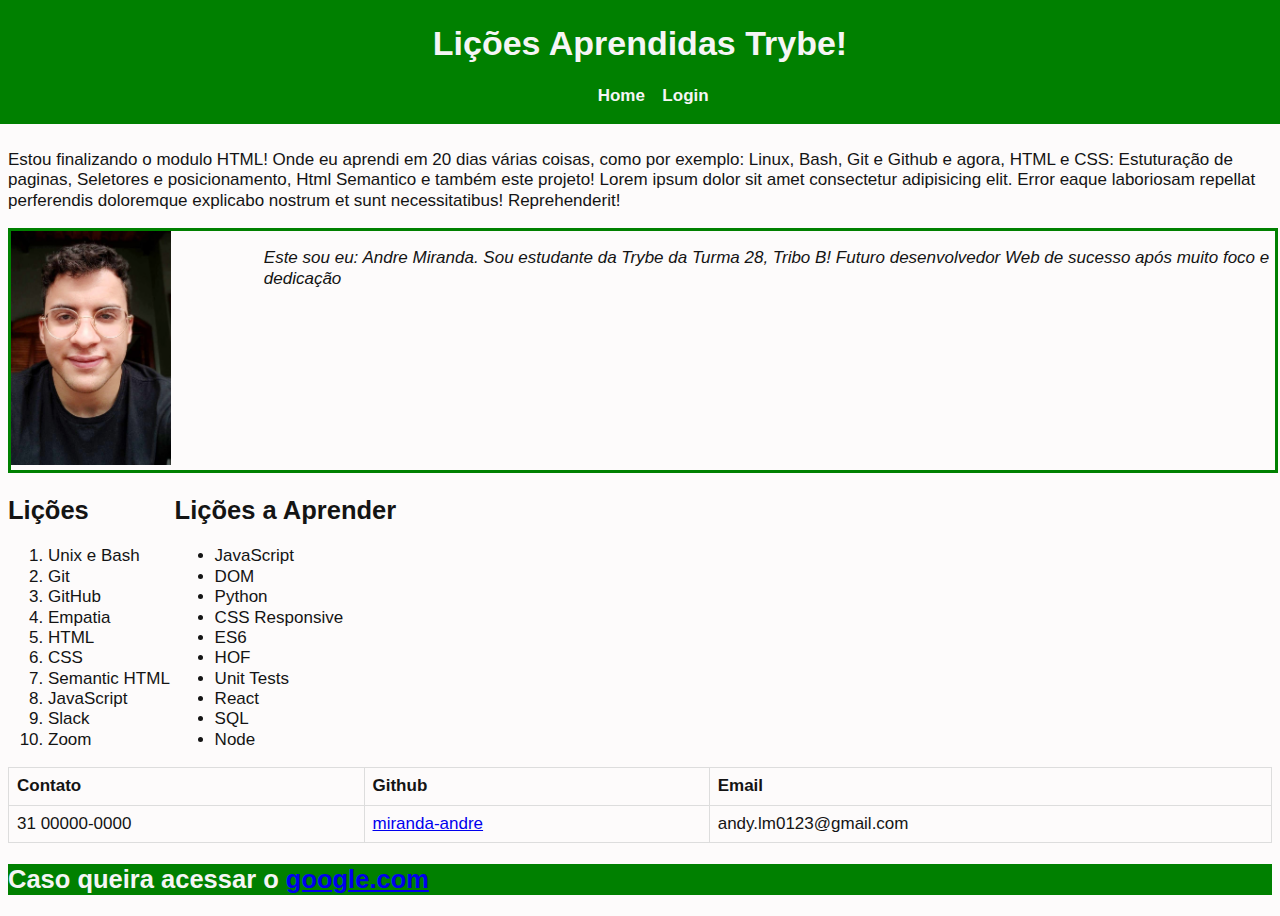
<file: Lessons Learned/index.html>
<!DOCTYPE html>
<html lang="pt-BR">
<head>
    <meta charset="UTF-8">
    <meta http-equiv="X-UA-Compatible" content="IE=edge">
    <meta name="viewport" content="width=device-width, initial-scale=1.0">
    <link rel='stylesheet' type='text/css' href='style.css'>
    <title>Lessions Learned</title>
</head>
<body>
    <!-- UTILIZANDO EXEMPLO.PNG COMO MODELO -->
<header id="cabecalho">
    <h1 id="titulo">Lições Aprendidas Trybe!</h1>
    <ul>
        <li>Home</li>
        <li>Login</li>
    </ul>
</header>
  
    
<main id="main">

    <article id="article">
            <p>Estou finalizando o modulo HTML! Onde eu aprendi em 20 dias várias coisas, como por exemplo: Linux, Bash, Git e Github e agora, HTML e CSS: Estuturação de paginas, Seletores e posicionamento, Html Semantico e também este projeto!
            Lorem ipsum dolor sit amet consectetur adipisicing elit. Error eaque laboriosam repellat perferendis doloremque explicabo nostrum et sunt necessitatibus! Reprehenderit!</p>
    </article>
    
    <section id="artigo">
        <section id="aboutme">
            <img id="minha_foto" src="./img/selfie.jpeg" alt="foto andre miranda">
            <aside>
                <p>Este sou eu: Andre Miranda. Sou estudante da Trybe da Turma 28, Tribo B! Futuro desenvolvedor Web de sucesso após muito foco e dedicação</p>
            </aside>
        </section>
        <section class="licoes">
            <h2>Lições</h2>
            <ol id="licoes_aprendidas">
                <li>Unix e Bash</li>
                <li>Git</li>
                <li>GitHub</li>
                <li>Empatia</li>
                <li>HTML</li>
                <li>CSS</li>
                <li>Semantic HTML</li>
                <li>JavaScript</li>
                <li>Slack</li>
                <li>Zoom</li>
            </ol>
        </section>
        <section class="licoes">
            <h2>Lições a Aprender</h2>
            <ul id="licoes_a_aprender">
                <li>JavaScript</li>
                <li>DOM</li>
                <li>Python</li>
                <li>CSS Responsive</li>
                <li>ES6</li>
                <li>HOF</li>
                <li>Unit Tests</li>
                <li>React</li>
                <li>SQL</li>
                <li>Node</li>
            </ul>
        </section>
        <section>
            <table>
                <tr>
                    <th>Contato</th>
                    <th>Github</th>
                    <th>Email</th>
                </tr>
                <tr>
                    <td>31 00000-0000</td>
                    <td> <a href="https://github.com/miranda-andre/">miranda-andre</a> </td>
                    <td>andy.lm0123@gmail.com</td>
                </tr>
            </table>
        </section>
    </section>
</main>


<footer id="rodape">
<h2>Caso queira acessar o <a href="https://www.google.com/" target="_blank">google.com</a></h2>
</footer>

    
</body>
</html>
</file>
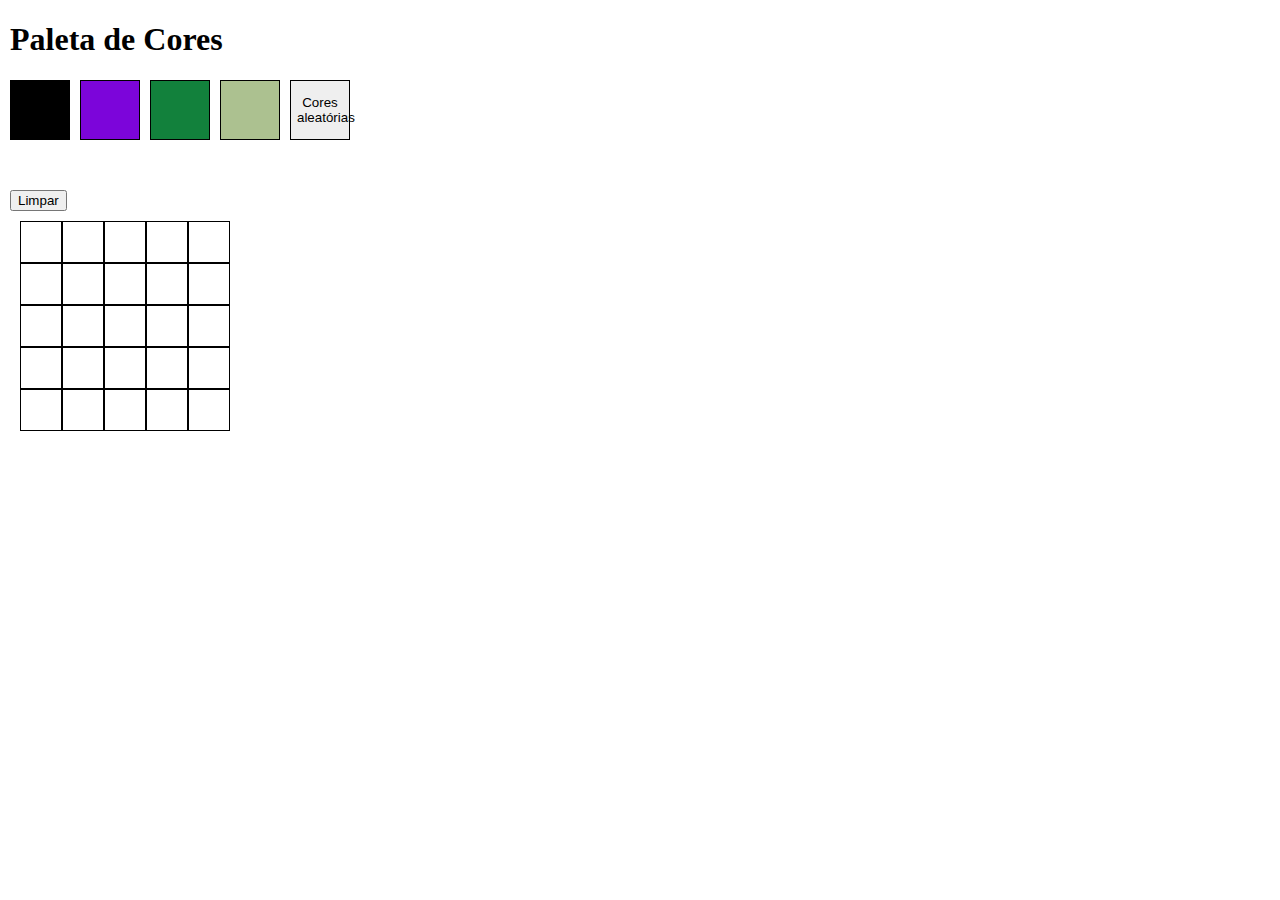
<file: Pixel Art/index.html>
<!DOCTYPE html>
<html lang="en">
  <head>
    <meta charset="UTF-8" />
    <meta http-equiv="X-UA-Compatible" content="IE=edge" />
    <meta name="viewport" content="width=device-width, initial-scale=1.0" />
    <link rel="stylesheet" href="style.css" />
    <title>Document</title>
  </head>

  <body>
    <h1 id="title">Paleta de Cores</h1>
    <div id="color-palette">
      <button class="color black selected"></button>
      <button class="color"></button>
      <button class="color"></button>
      <button class="color"></button>
      <button id="button-random-color">Cores aleatórias</button>
    </div>
    <button id="clear-board">Limpar</button>
    <div id="pixel-board"></div>
    <script src="./script.js"></script>
  </body>
</html>
</file>
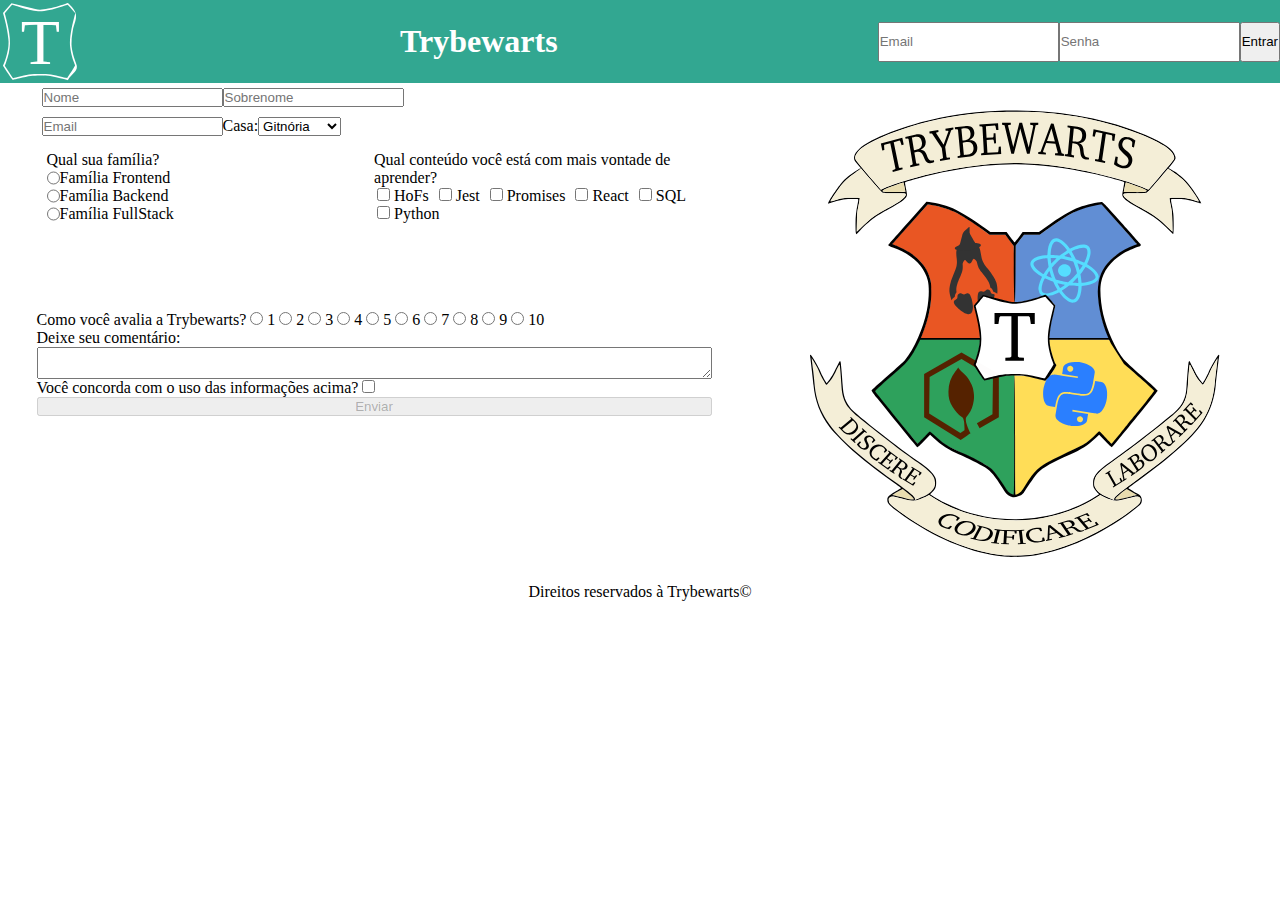
<file: Trybewarts/index.html>
<!DOCTYPE html>
<html lang="pt-br">

<head>
  <meta charset="UTF-8">
  <meta http-equiv="X-UA-Compatible" content="IE=edge">
  <meta name="viewport" content="width=device-width, initial-scale=1.0">
  <link rel="stylesheet" href="style.css">
  <link href="https://cdn.jsdelivr.net/npm/bootstrap@5.0.2/dist/css/bootstrap.min.css" rel="stylesheet"
    integrity="sha384-EVSTQN3/azprG1Anm3QDgpJLIm9Nao0Yz1ztcQTwFspd3yD65VohhpuuCOmLASjC" crossorigin="anonymous">
  <title>Trybewarts</title>
</head>

<body>

  <header class="header">
    <img class="trybewarts-header-logo" src="images/trybewarts-header-logo.svg">
    <h1 id="trybewarts-header-title">Trybewarts</h1>
    <form action="" method="get" class="trybewarts-login">
      <input required type="email" name="email" id="email" class="form-control ms-1" placeholder="Email">
      <input required type="password" name="password" id="password" class="form-control ms-1" placeholder="Senha">
      <button type="submit" class="btn btn-primary ms-2 me-3" id="btnSubmit">Entrar</button>
    </form>
  </header>

  <main class="main">
    <form id="evaluation-form">
      <section class="section-form">
        <input type="text" name="name" id="input-name" placeholder="Nome" class="form-control">
        <input type="text" name="lastname" id="input-lastname" placeholder="Sobrenome" class="form-control">
      </section>
      <section class="section-form">
        <input type="email" name="email" id="input-email" placeholder="Email" class="form-control"> Casa:
        <select name="Houses" id="house" class="form-select">
          <option id="gitnoria-house" value="Gitnória">Gitnória</option>
          <option id="reactpuff-house" value="Reactpuff">Reactpuff</option>
          <option id="corvinode-house" value="Corvinode">Corvinode</option>
          <option id="pytherina-house" value="Pytherina">Pytherina</option>
        </select>
      </section>

      <section id="section-1">
        <div class="familia">
        <label id="label-family">Qual sua família?</label>

        <label class='radio' for="frontend"> 
        <input type="radio" name="family" value="Frontend" id="frontend"> Família Frontend
        </label>

        <label class='radio' for="backend"> 
        <input type="radio" name="family" value="Backend" id="backend"> Família Backend
        </label>

        <label class='radio' for="fullStack"> 
        <input type="radio" name="family" value="FullStack" id="fullstack"> Família FullStack
        </label>
      </div>
      
      <div class="conteudo">
        <label id="label-content">
        Qual conteúdo você está com mais vontade de aprender?
        </label>

        <label class='checkbox' for="hofs">
        <input type="checkbox" class="subject" value="HoFs" id="hofs" > HoFs </label>

        <label class='checkbox' for="jest">
        <input type="checkbox" class="subject" value="Jest" id="jest" > Jest </label>

        <label class='checkbox' for="promises">
        <input type="checkbox" class="subject" value="Promises" id="promises"> Promises </label>

        <label class='checkbox'for="react">
        <input type="checkbox" class="subject" value="React" id="react"> React </label>

        <label class='checkbox' for="sql">
        <input type="checkbox" class="subject" value="SQL" id="sql"> SQL </label>
        
        <label class='checkbox' for="python">
        <input type="checkbox" class="subject" value="Python" id="python"> Python </label>
      </div>
    </section>

      <div class="avaliacao">
        <label id="label-rate">
        Como você avalia a Trybewarts?
        </label>

        <label class='radio-buttons' for="1">
        <input type="radio" value="1" name='rate' id="1" > 1 </label>

        <label class='radio-buttons' for="2">
        <input type="radio" value="2" name='rate' id="2" > 2 </label>

        <label class='radio-buttons' for="3">
        <input type="radio" value="3" name='rate' id="3"> 3 </label>

        <label class='radio-buttons'for="4">
        <input type="radio" value="4" name='rate' id="4"> 4 </label>

        <label class='radio-buttons' for="5">
        <input type="radio" value="5" name='rate' id="5"> 5 </label>
        
        <label class='radio-buttons' for="6">
        <input type="radio" value="6" name='rate' id="6"> 6 </label>

        <label class='radio-buttons' for="7">
        <input type="radio" value="7" name='rate' id="7"> 7 </label>

        <label class='radio-buttons' for="8">
        <input type="radio" value="8" name='rate' id="8"> 8 </label>

        <label class='radio-buttons' for="9">
        <input type="radio" value="9" name='rate' id="9"> 9 </label>

        <label class='radio-buttons' for="10">
        <input type="radio" value="10" name='rate' id="10"> 10 </label>
      </div>

      <label for="textarea" class="textarea">Deixe seu comentário:</label>
      <textarea id='textarea' maxlength= '500'></textarea>
      
			<label for="agreement" id="label-infos">
				Você concorda com o uso das informações acima?
				<input type="checkbox" name="agreement" id="agreement"></label>

        <button id="submit-btn" disabled type="submit">Enviar</button>
    </form>

    <img id="trybewarts-forms-logo" src="./images/trybewarts-colored.svg" alt="Trybewarts Logo">
  </main>
  <script src="./script.js"></script>

</body>


<footer class="footer">Direitos reservados à Trybewarts©</footer>
</html>
</file>
<file: Lessons Learned/style.css>
body {
    margin-top: 150px;
    background-color: rgb(253, 251, 251);
    font-family: 'Fira Sans', sans-serif;
    font-style: normal;
    line-height: 1.2;
    color: rgb(20, 20, 20);
    font-size: 17px;
}

#cabecalho {
    left: 0;
    right: 0;
    text-align: center;
    position: fixed;
    top: 0px;
    color: whitesmoke;
    background-color: green;
}
#cabecalho li{
    text-align: left;
    display: inline-block;
    width:60px;
    font-weight: bold;
}

.licoes{
    display: inline-block;
}

#aboutme {
    display: block;
    border: 3px solid green;
    width:100%;
    margin: 0%;
    padding: 0%;
    padding-right: 0px;
}

#minha_foto{
    left: 5px;
    right: 0px;
    width: 160px;
    margin-right: 2px;
}

aside{
    width: 80%;
    float: right;
    font-style: italic;
    text-align: left;
}

#article{
    
}

#licoes_aprendidas{

}

#licoes_a_aprender{

}

table {
    font-family: arial, sans-serif;
    border-collapse: collapse;
    width: 100%;
  }
  
  td, th {
    border: 1px solid #dddddd;
    text-align: left;
    padding: 8px;
  }

#rodape{
display: block;
background-color: green;
color: whitesmoke;
bottom: auto;
}
</file>
<file: Pixel Art/style.css>
body {
  margin: 10px;
}

#color-palette {
  display: flex;
  margin-bottom: 50px;
}

#color-palette > button {
  border: 1px solid rgb(0, 0, 0);
  width: 60px;
  height: 60px;
  margin-right: 10px;
}

.black {
  background-color: rgb(0, 0, 0);
}

#pixel-board{
  margin: 10px;
}

div .pixel{
    display: inline-block;
    border: 1px solid black;
    width: 40px;
    height: 40px;
    background-color: rgb(255, 255, 255);
    margin-bottom: -4px;
}
</file>
<file: Trybewarts/style.css>
* {
  padding: 0;
  margin: 0;
}

.header {
  display: flex;
  flex-flow: wrap;
  background-color: rgb(50, 167, 145);
  justify-content: space-between;
  align-items: center;
  top: 0;
}

.trybewarts-header-logo {
  width: 80px;
}

.trybewarts-login {
  display: flex;
  height: 40px;
}

#trybewarts-header-title {
  align-content: center;
  color: white;
}

#evaluation-form {
  display: flex;
  flex-direction: column;
  width: 675px;
}

.main {
  display: flex;
  justify-content: space-around;
}

#trybewarts-forms-logo {
  height: 500px;
}

.section-form {
  margin: 5px;
  display: flex;
}

#label-family {
  display: flex;
  align-items: flex-start;
  flex-direction: column;
}

.radio {
  display: flex;
}

.radio-buttons {
  display: contents;
}

#label-content {
  display: flex;
  align-items: flex-start;
  flex-direction: column;
}

#section-1 {
  display: flex;
  align-items: flex-start;
  flex-direction: row;
  margin: 10px;
}

.familia {
  width: 350px;
  height: 150px;
}

.conteudo {
  width: 350px;
  height: 150px;
}

.checkbox {
  margin: 3px;
  width: 100px;
}

.footer {
  position: relative;
  display: flex;
  justify-content: space-around;
}
</file>
